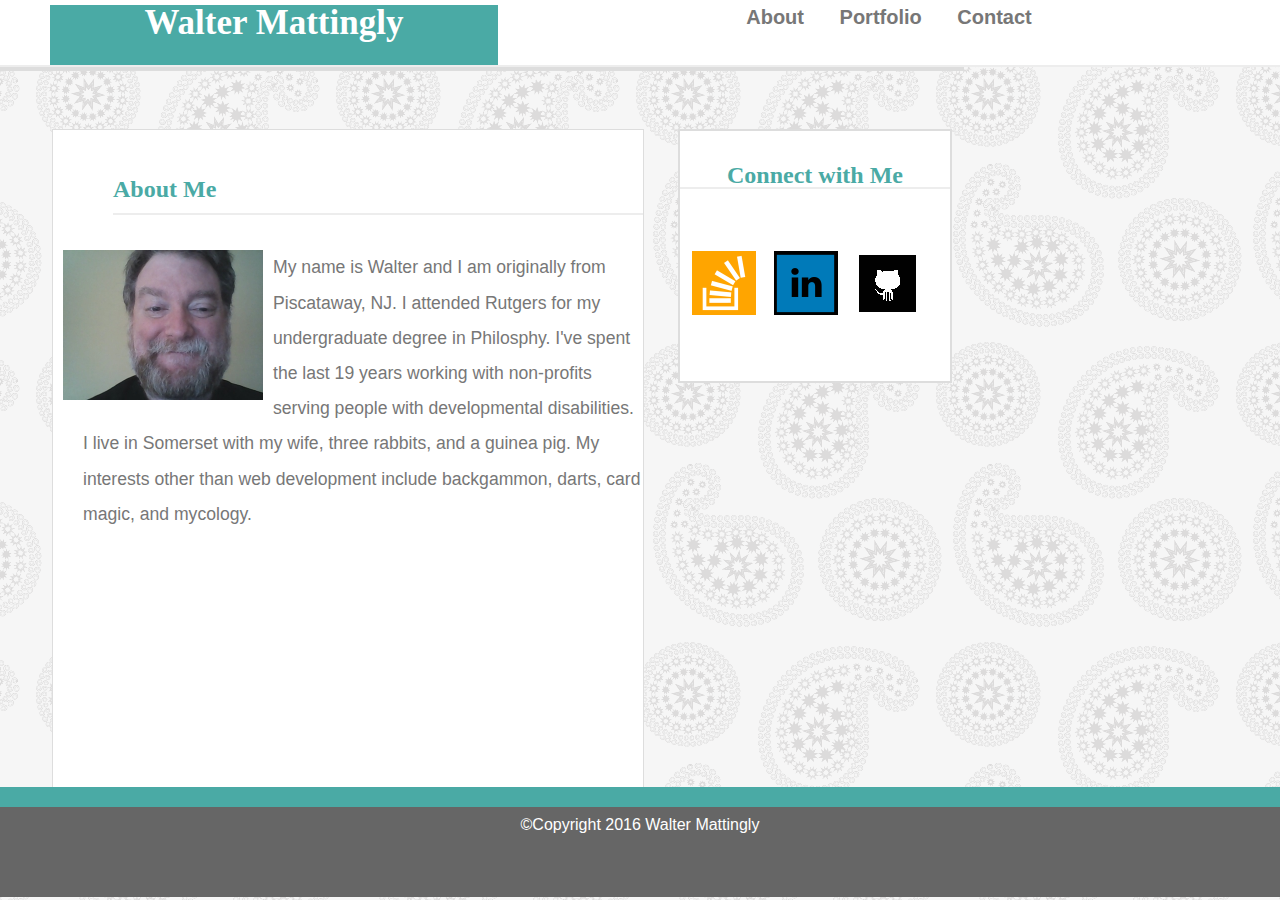
<file: index.html>
<!DOCTYPE html>
<html lang="en">
<head>
		<meta charset="UTF-8">
		<title>Walter Mattingly's Portfolio</title>
	 	<link rel="stylesheet" type= "text/css" href="assets/css/reset.css">
	 	<!-- Latest compiled and minified CSS -->
		<link rel="stylesheet" href="https://maxcdn.bootstrapcdn.com/bootstrap/3.3.6/css/bootstrap.min.css" integrity="sha384-1q8mTJOASx8j1Au+a5WDVnPi2lkFfwwEAa8hDDdjZlpLegxhjVME1fgjWPGmkzs7" crossorigin="anonymous">
		<link rel="stylesheet" type= "text/css" href="assets/css/style.css">
 </head> 
<body>
	<header>
			<h1 class = "logo">		
			Walter Mattingly		
			</h1>
			<nav>	
				<a href="index.html">About</a>
				<a href="portfolio.html">Portfolio</a>
				<a href="contact.html">Contact</a>
			</nav>
	</header>

<div id="big-box">
<div id="main-box">
<div id="bio-box">
		<br>
		<h3 class="main">About Me</h3>
		<br>

  <img class="bio" src="assets/images/ProfilePic.jpg" alt="This pic is ugy I should change it">
 				<section>
				 My name is Walter and I am originally from Piscataway, NJ. I attended Rutgers for my undergraduate degree in Philosphy. I've spent the last 19 years working with non-profits serving people with developmental disabilities. 
				I live in Somerset with my wife, three rabbits, and a guinea pig. My interests other than web development include backgammon, darts, card magic, and mycology.
				</section>
</div>
<div id = "sidebar">
<br>
<br>
<h3> Connect with Me </h3><br><br>
		<p>

		<a href = "http://stackexchange.com/users/5986754/walter-mattingly"><img src="assets/images/stack64x64.png" alt="StackOverflow Profile: waltdakind"></a>

		<a href="http://www.linkedin.com/in/waltermattingly"><img src="assets/images/linked64x64.png" alt="LinkedIn Profile: Walter Mattingly"></a>

		<a href="https://github.com/waltdakind"><img src="assets/images/github64x64.png" alt="Github profile: waltdakind"></a>
		
		</p>
		<br>
		</div>
		</div>
		</div>
		<footer class="site-footer">
		&copy;Copyright 2016 Walter Mattingly
		</footer>

	</body>
</html>
</file>
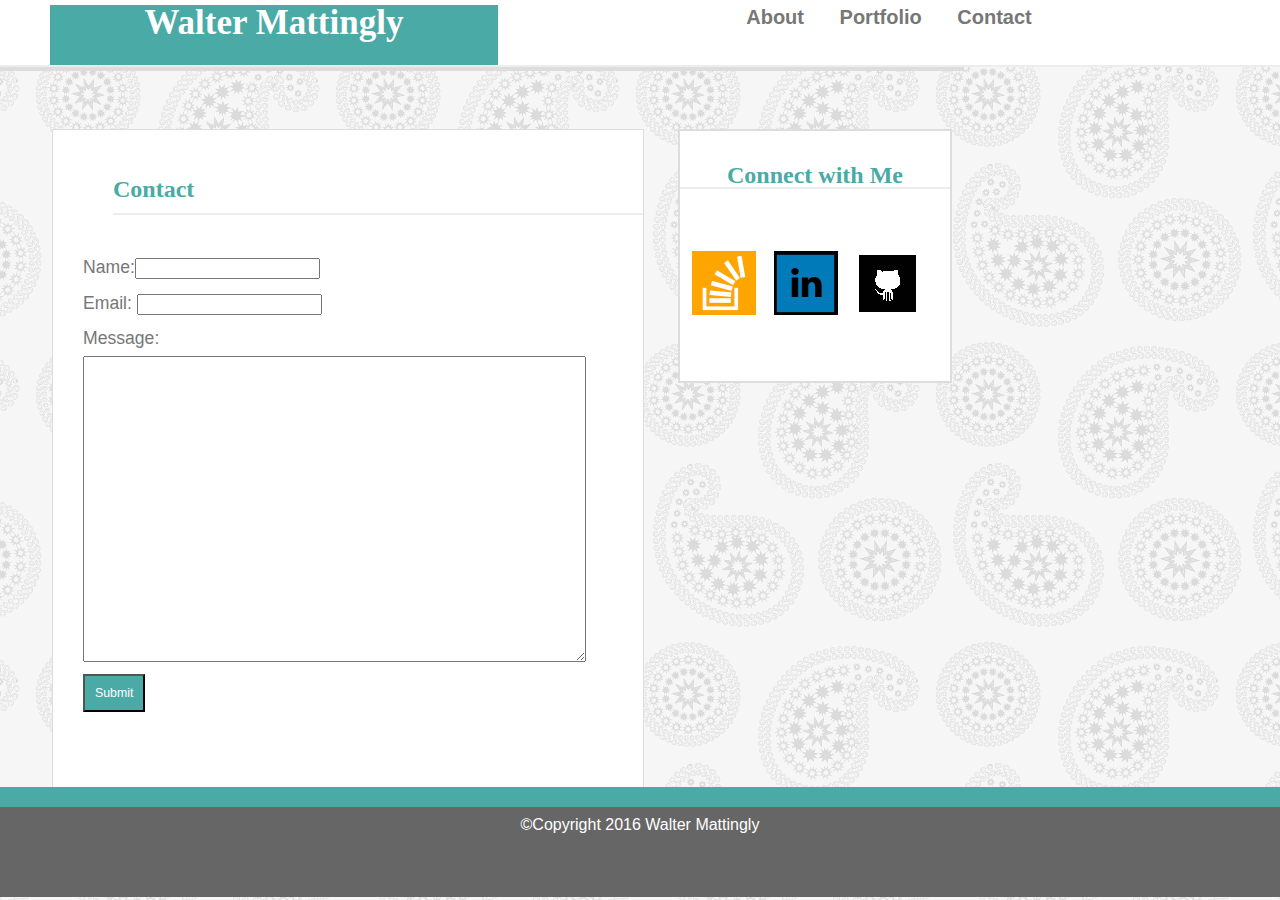
<file: contact.html>
<!DOCTYPE html>
<html lang="en">
<head>
		<meta charset="UTF-8">
		<title>Walter Mattingly's Portfolio</title>
	 	<link rel="stylesheet" type= "text/css" href="assets/css/reset.css">
		<link rel="stylesheet" type= "text/css" href="assets/css/style.css">
</head>

<body>
	<header>
			<h1 class = "logo">		
			Walter Mattingly		
			</h1>
			<nav>	
				<a href="index.html">About</a>
				<a href="portfolio.html">Portfolio</a>
				<a href="contact.html">Contact</a>
			</nav>
	</header>

<div id="big-box">
<div id="main-box">
<div id="bio-box">
		<br>
		<h3 class="main">Contact</h3>
		<br>

 				<section>
			
				<form action="get">
			<h4>
					Name:<input type="text" name="name" ><br>
  					Email: <input type="text" name="email" ><br>
  					Message:<br> <textarea name="message" rows="20" cols="60"></textarea><br>
  					<input type="button" value="Submit"> 
 			</h4>
 				</form>
 			
				</section>
</div>
<div id = "sidebar">
<br>
<br>
<h3> Connect with Me </h3><br><br>
		<p>
		<a href = "http://stackexchange.com/users/5986754/walter-mattingly"><img src="assets/images/stack64x64.png" alt="StackOverflow Profile: waltdakind"></a>

		<a href="http://www.linkedin.com/in/waltermattingly"><img src="assets/images/linked64x64.png" alt="LinkedIn Profile: Walter Mattingly"></a>

		<a href="https://github.com/waltdakind"><img src="assets/images/github64x64.png" alt="Github profile: waltdakind"></a>
		</p>
		<br>

		</div>
		</div>
		</div>
			<footer class="site-footer">
			&copy;Copyright 2016 Walter Mattingly
			</footer>
		</body>
</html>
</file>
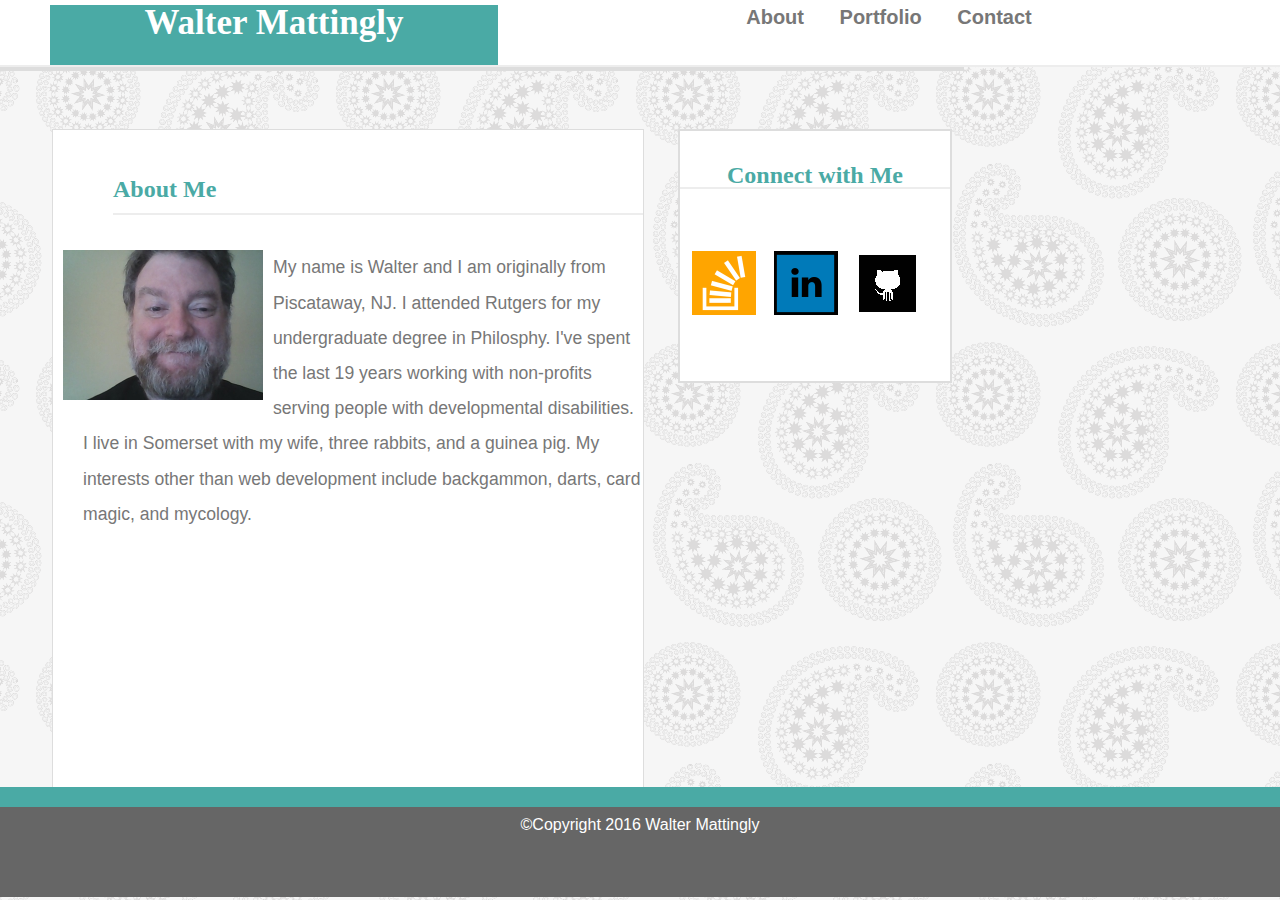
<file: home.html>
<!DOCTYPE html>
<html lang="en">
<head>
		<meta charset="UTF-8">
		<title>Walter Mattingly's Portfolio</title>
	 	<link rel="stylesheet" type= "text/css" href="assets/css/reset.css">
		<link rel="stylesheet" type= "text/css" href="assets/css/style.css">
</head>

<body>
	<header>
			<h1 class = "logo">		
			Walter Mattingly		
			</h1>
			<nav>	
				<a href="index.html">About</a>
				<a href="portfolio.html">Portfolio</a>
				<a href="contact.html">Contact</a>
			</nav>
	</header>

<div id="big-box">
<div id="main-box">
<div id="bio-box">
		<br>
		<h3 class="main">About Me</h3>
		<br>

  <img class="bio" src="assets/images/ProfilePic.jpg" alt="This pic is ugy I should change it">
 				<section>
				 My name is Walter and I am originally from Piscataway, NJ. I attended Rutgers for my undergraduate degree in Philosphy. I've spent the last 19 years working with non-profits serving people with developmental disabilities. 
				I live in Somerset with my wife, three rabbits, and a guinea pig. My interests other than web development include backgammon, darts, card magic, and mycology.
				</section>
</div>
<div id = "sidebar">
<br>
<br>
<h3> Connect with Me </h3><br><br>
		<p>

		<a href = "http://stackexchange.com/users/5986754/walter-mattingly"><img src="assets/images/stack64x64.png" alt="StackOverflow Profile: waltdakind"></a>

		<a href="http://www.linkedin.com/in/waltermattingly"><img src="assets/images/linked64x64.png" alt="LinkedIn Profile: Walter Mattingly"></a>

		<a href="https://github.com/waltdakind"><img src="assets/images/github64x64.png" alt="Github profile: waltdakind"></a>
		
		</p>
		<br>
		</div>
		</div>
		</div>
		<footer class="site-footer">
		&copy;Copyright 2016 Walter Mattingly
		</footer>

	</body>
</html>
</file>
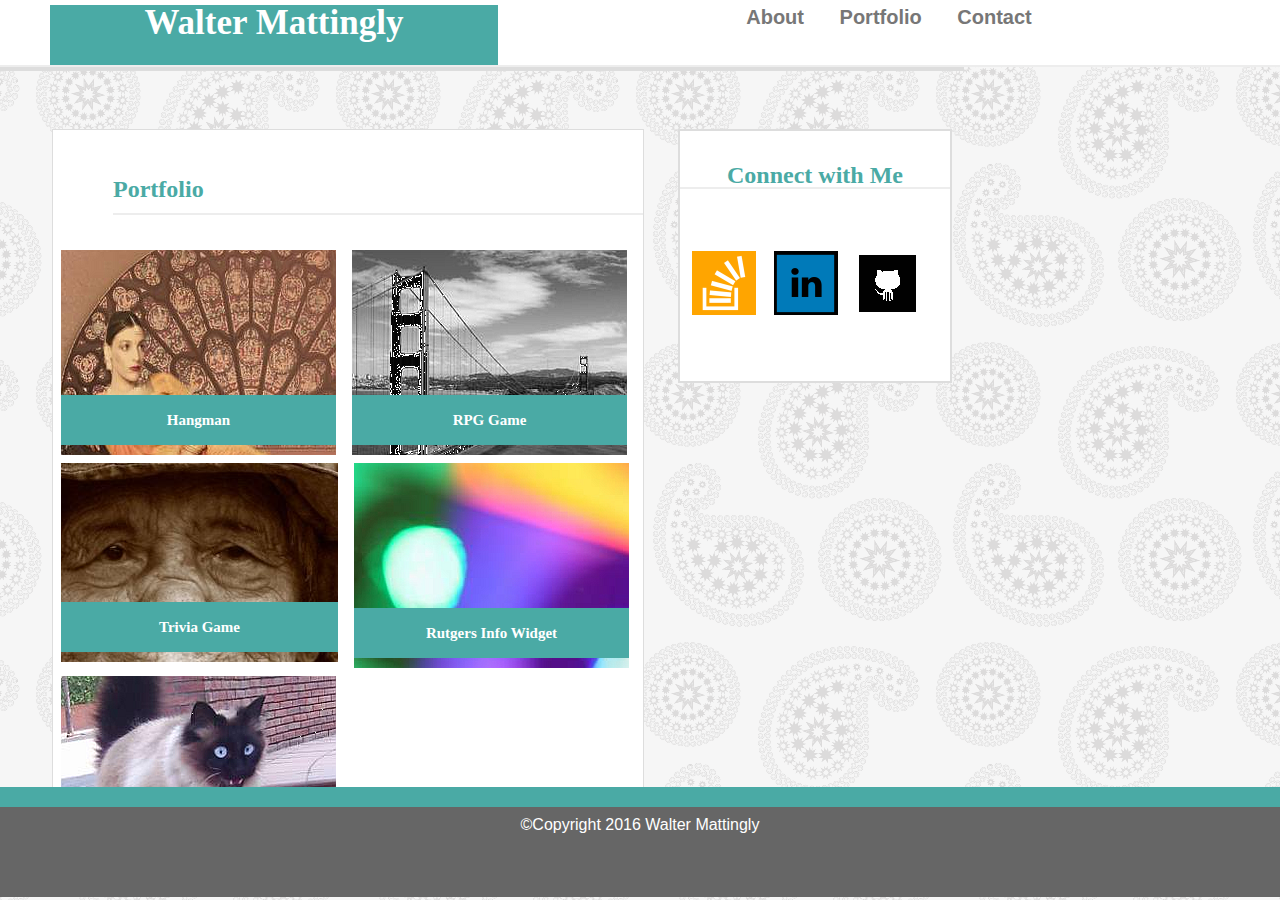
<file: portfolio.html>
<!DOCTYPE html>
<html lang="en">
<head>
		<meta charset="UTF-8">
		<title>Walter Mattingly's Portfolio</title>
	 	<link rel="stylesheet" type= "text/css" href="assets/css/reset.css">
		<link rel="stylesheet" type= "text/css" href="assets/css/style.css">
</head>

<body>
	<header>
			<h1 class = "logo">		
			Walter Mattingly		
			</h1>
			<nav>	
				<a href="index.html">About</a>
				<a href="portfolio.html">Portfolio</a>
				<a href="contact.html">Contact</a>
			</nav>
	</header>

<div id="big-box">
<div id="main-box">
<div id="bio-box">
		<br>
		<h3 class="main">Portfolio</h3>
		<br>

<div class="wrapper">

      <a href="#"><img src="assets/images/lorem_1.png" alt=""></a>
      
      <div class='description'>

      <p class='description_content'>Hangman</p>
      </div>

</div>
<div class="wrapper">

      <a href="#"> <img src="assets/images/lorem_2.png" alt=""></a>
      
      <div class='description'>
      <p class='description_content'>RPG Game</p>
      </div>

</div>
<div class="wrapper">

      <a href="#"><img src="assets/images/lorem_3.png" alt=""></a>
      <div class='description'>
      <p class='description_content'>Trivia Game</p>
      </div>
</div>
<div class="wrapper">

      <a href="#"><img src="assets/images/lorem_4.png" alt=""></a>
      
      <div class='description'>
      <p class='description_content'>Rutgers Info Widget</p>
      </div>

</div>
<div class="wrapper">

      <a href="#"><img src="assets/images/lorem_5.png" alt=""></a>
      
      <div class='description'>

      <p class='description_content'>Rock, Paper, Scissors</p>

      </div>


</div>
</div>
<div id = "sidebar">
<br>
<br>
<h3> Connect with Me </h3><br><br>
		
		<a href = "http://stackexchange.com/users/5986754/walter-mattingly"><img src="assets/images/stack64x64.png" alt="StackOverflow Profile: waltdakind"></a>

		<a href="http://www.linkedin.com/in/waltermattingly"><img src="assets/images/linked64x64.png" alt="LinkedIn Profile: Walter Mattingly"></a>

		<a href="https://github.com/waltdakind"><img src="assets/images/github64x64.png" alt="Github profile: waltdakind"></a>
		
		<br>

		</div>
		</div>
		</div>
			<footer class="site-footer">
			&copy;Copyright 2016 Walter Mattingly
			</footer>
		</body>
</html>
</file>
<file: assets/css/style.css>
* {
margin : 0;
}
html, body {
height : 100%;
font-family : 'Arial', 'Helvetica Neue', 'Helvetica', sans-serif;
color : #ffffff;
background-image : url(../images/paisley.png);
}
nav {
font-size : 20px;
word-spacing : 30px;
}
img {
float : left;
vertical-align : middle;
}
h1 {
font-family : 'Georgia', 'Times', 'Times New Roman', serif;
font-size : 35px;
background : white;
color : #4aaaa5;
font-weight : bold;
}
h1.logo {
background : #4aaaa5;
color : white;
width : 35%;
float : left;
height : 60px;
margin-left : 50px;
text-align : center;
}
h3 {
font-family : 'Georgia', 'Times', 'Times New Roman', serif;
font-size : 24px;
background : white;
color : #4aaaa5;
font-weight : bold;
border-bottom : 2px solid #EDEDED;
}
h3.main {
margin-left : 60px;
}
img.bio {
padding-right : 10px;
padding-left : 10px;
padding-bottom : 10px;
}
section {
margin-left : 30px;
font-family : 'Arial', 'Helvetica Neue', 'Helvetica', sans-serif;
color : #777777;
}
header {
border-bottom : 2px solid #EDEDED;
height : 60px;
padding-top : 5px;
text-align : center;
background-color : #ffffff;
}
a {
font-family : 'Arial', 'Helvetica Neue', 'Helvetica', sans-serif;
color : #777777;
font-weight : bold;
font-size : 20px;
vertical-align : middle;
}
#big-box {
width : 960px;
overflow : auto;
width : 100%;
height : 80%;
}
#main-box {
width : 960px;
border-width : 2px;
border-style : solid;
border-color : #dddddd;
clear : left;
}
#bio-box {
width : 590px;
height : 800px;
margin-left : 50px;
margin-top : 60px;
margin-bottom : 32px;
float : left;
border-width : 1px;
border-style : solid;
border-color : #dddddd;
font-family : 'Arial', 'Helvetica Neue', 'Helvetica', sans-serif;
background : white;
line-height : 2;
font-size : 1.1em;
}
#sidebar {
width : 270px;
height : 250px;
float : right;
margin-top : 60px;
margin-bottom : 23px;
border-width : 2px;
border-style : solid;
border-color : #dddddd;
margin-right : 10px;
background : white;
text-align : center;
}
#sidebar img {
width : 64px;
height : 64px;
padding-right : 6px;
padding-top : 30px;
margin-left : 12px;
padding-bottom : 20px;
}
a:link {
text-decoration : none;
}
a:visited {
text-decoration : none;
}
a:hover {
background-color : rgba(255, 204, 0, 0.8);
}
a:active {
text-decoration : none;
}
.page-wrap {
min-height : 100%;
margin-bottom : 10px;
}
.page-wrap:after {
content : "";
display : block;
}
.site-footer, .page-wrap:after {
height : 142px;
}
.site-footer {
clear : both;
background : #666666;
text-align : center;
max-height : 80px;
height : 10%;
color : white;
padding-top : 10px;
border-top : 20px;
border-style : solid;
border-color : #4aaaa5;
width : 100%;
}
#img_cont {
display : table;
width : 90%;
margin : 20px auto;
}
#img_cont a {
display : table-cell;
text-align : center;
width : 16%;
}
#img_cont img {
<<<<<<< HEAD
width : 100%;
max-width : 150px;
}
div.wrapper {
float : left;
position : relative;
margin-right : 8px;
margin-bottom : 8px;
margin-left : 8px;
}
div.description {
position : absolute;
bottom : 10px;
left : 0;
width : 100%;
background-color : black;
font-family : 'Georgia', 'Times', 'Times New Roman', serif;
font-size : 15px;
background : #4aaaa5;
color : white;
font-weight : bold;
text-align : center;
}
p.description_content {
padding : 10px;
margin : 0;
}
input[type="button"] {
color : white;
background-color : #4aaaa5;
font-size : 70%;
font-family : 'Arial', 'Helvetica Neue', 'Helvetica', sans-serif;
padding : 10px;
cursor : pointer;
}
input[type="button"]:hover {
background-color : rgba(255, 204, 0, 0.8);
}
=======
  width: 100%;
  max-width: 150px;
}

div.wrapper{
	float:left; /* important */
	position:relative; /* important(so we can absolutely position the description div */
	margin-right: 8px;
	margin-bottom: 8px;
	margin-left:  8px;
}
div.description{
	position:absolute; /* absolute position (so we can position it where we want)*/
	bottom:10px; /* position will be on bottom */
	left:0px;
	width:100%;
	/* styling bellow */
	background-color:black;
	font-family: 'Georgia', 'Times', 'Times New Roman', serif;
	font-size:15px;
	background : #4aaaa5;
	color : white ;
	font-weight : bold; 
	text-align: center;
}
p.description_content{
	padding:10px;
	margin:0px;
}

input[type=button] {
    color: white;
	background-color: #4aaaa5;
    font-size:70%;
    font-family: 'Arial', 'Helvetica Neue', 'Helvetica', sans-serif;
    padding: 10px;
    cursor:pointer;
}

input[type=button]:hover {
    background-color:rgba(255,204,0,0.8);
}

/* adding a comment to test git from linux */
>>>>>>> 27ea9cfc288d75ee3633190483e77950f7092317
</file>
